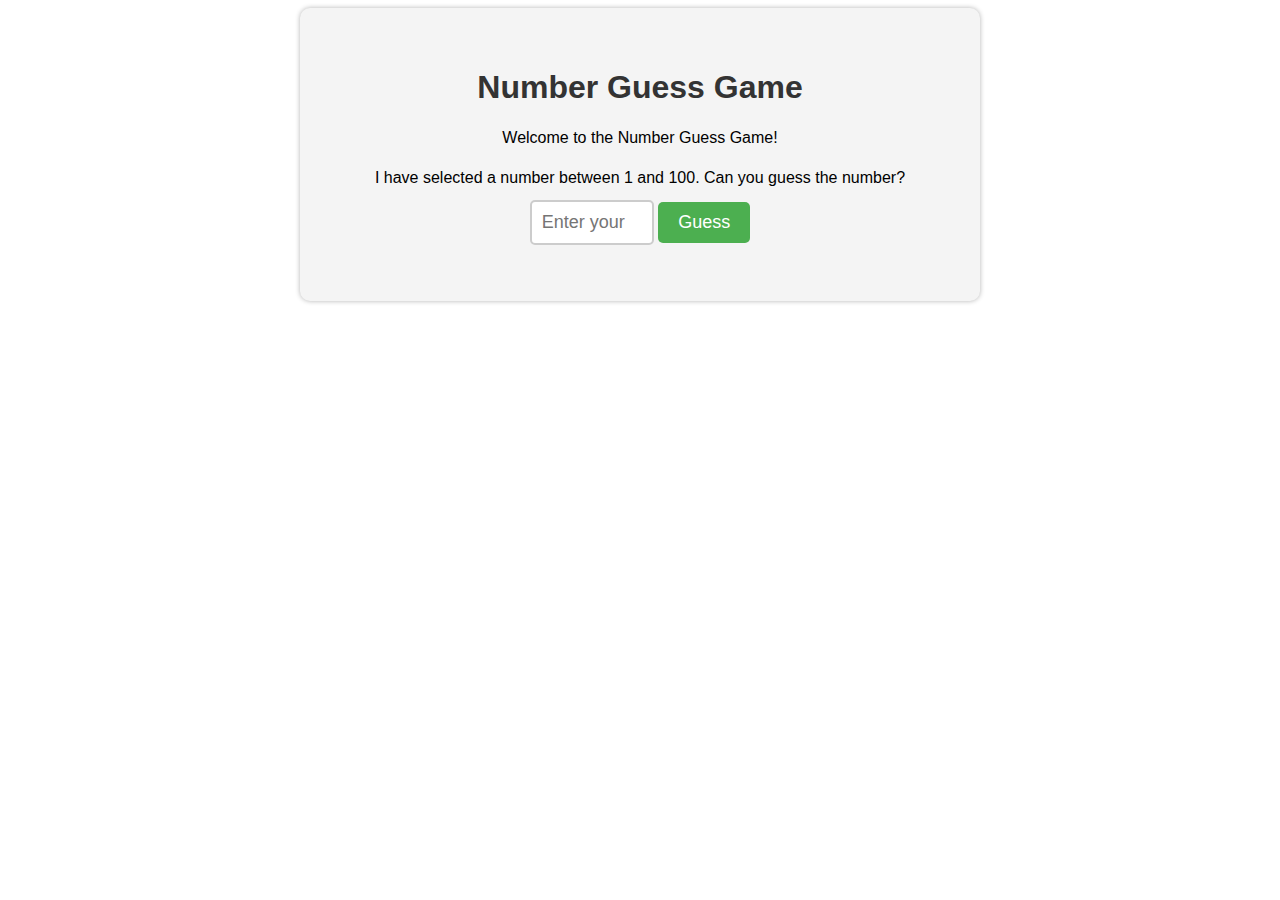
<file: game.html>
<!DOCTYPE html>
<html>
<head>
    <title>Number Guess Game</title>
    <link rel="stylesheet" type="text/css" href="game.css">
</head>
<body>
    <div class="container">
        <h1>Number Guess Game</h1>
        <p>Welcome to the Number Guess Game!</p>
        <p>I have selected a number between 1 and 100. Can you guess the number?</p>
        <form id="guess-form">
            <input type="number" id="guess-input" placeholder="Enter your guess..." min="1" max="100">
            <button type="submit">Guess</button>
        </form>
        <p id="message"></p>
    </div>
    <script src="script.js"></script>
</body>
</html>
</file>
<file: game.css>
body {
    font-family: Arial, sans-serif;
    text-align: center;
}

.container {
    max-width: 600px;
    margin: 0 auto;
    padding: 40px;
    background-color: #f4f4f4;
    border-radius: 10px;
    box-shadow: 0 0 5px rgba(0, 0, 0, 0.3);
}

h1 {
    color: #333;
    margin-bottom: 20px;
}

p {
    margin-bottom: 10px;
    line-height: 1.5;
}

input[type="number"] {
    padding: 10px;
    font-size: 18px;
    width: 100px;
    border: 2px solid #ccc;
    border-radius: 5px;
    outline: none;
}

button {
    padding: 10px 20px;
    font-size: 18px;
    background-color: #4CAF50;
    color: white;
    border: none;
    border-radius: 5px;
    cursor: pointer;
    outline: none;
    transition: background-color 0.3s ease;
}

button:hover {
    background-color: #45a049;
}

button:active {
    background-color: #3e8e41;
}
</file>
